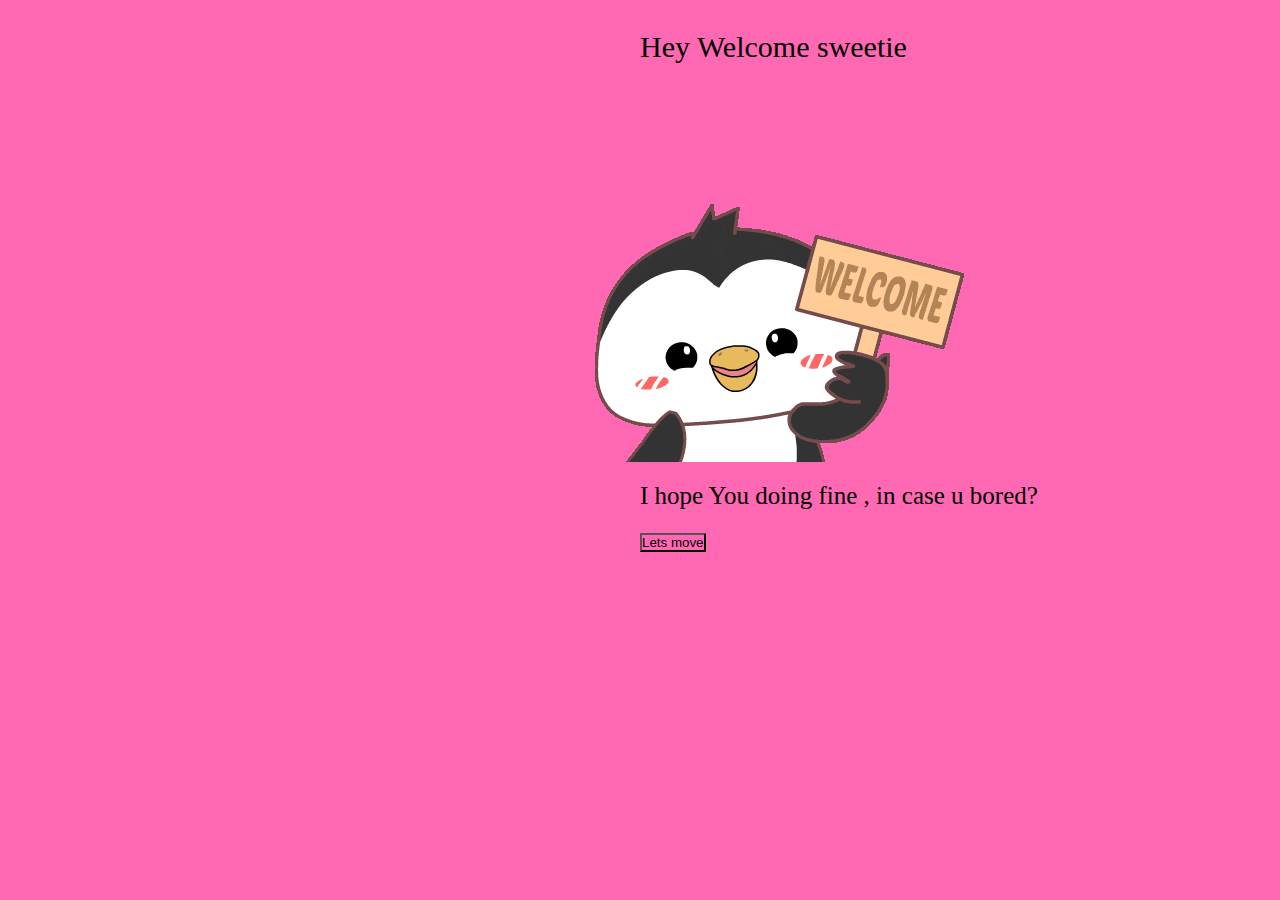
<file: index.html>
<!DOCTYPE html>
<html lang="en">
<head>
    <meta charset="UTF-8">
    <meta name="viewport" content="width=device-width, initial-scale=1.0">
    <title>Are U Oke?</title>
    <link rel="stylesheet" href="style.css">
    <link rel="second" href="second.html">
</head>
<body>
    <div id="alpha">
    <a>Hey Welcome sweetie</a>

    </div>    
    <br><br><br>
    <img src="images/image1.gif" alt="cat">
    
    <br>
    <div>
    <a id="from">I hope You doing fine , in case u bored? </a>
    </div>

    <div id="buttock">

    <button onclick="window.location.href = 'second.html';" >Lets move</button>

    </div>
</body>
</html>
</file>
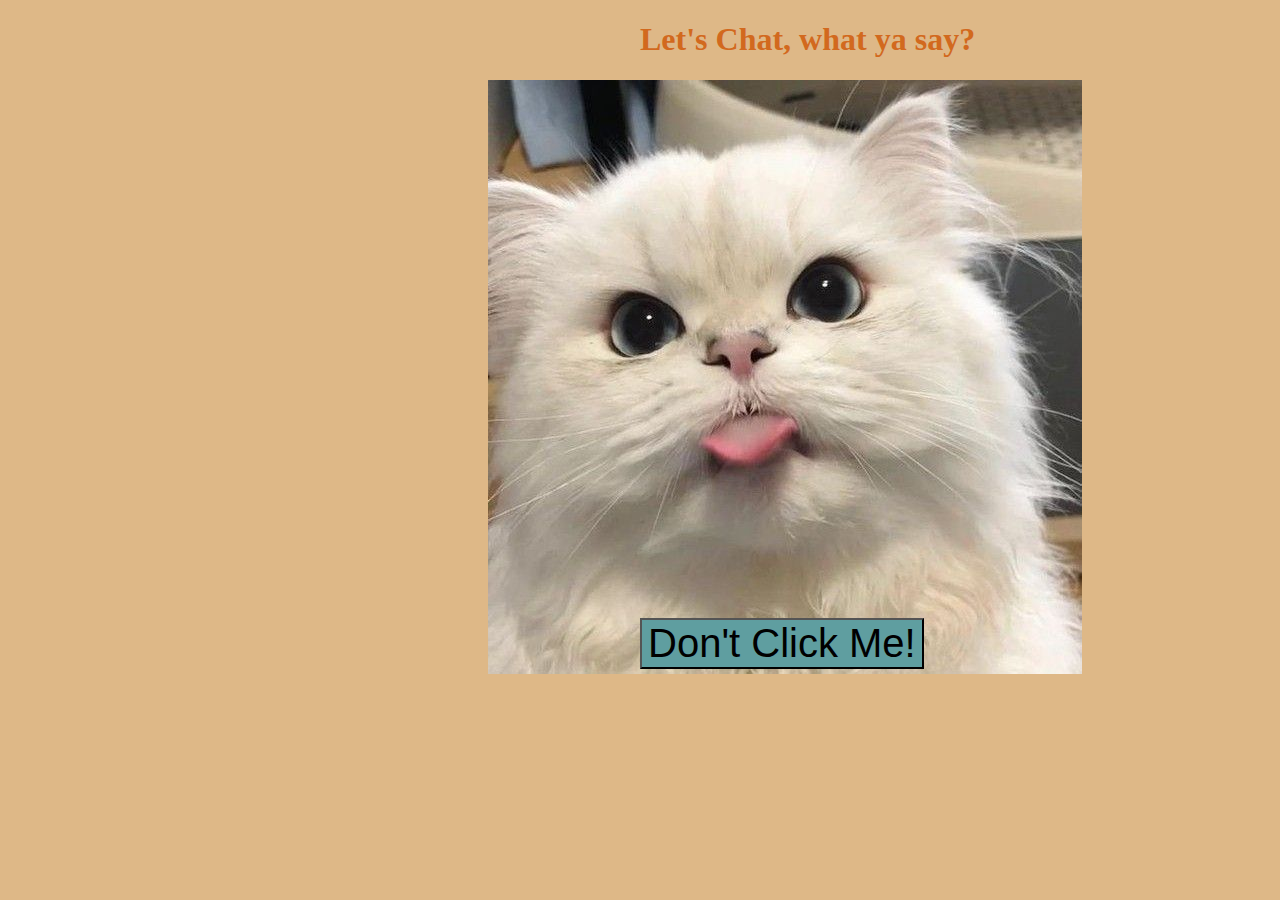
<file: second.html>
<!DOCTYPE html>
<html lang="en">
<head>
    <meta charset="UTF-8">
    <meta name="second" content="width=device-width, initial-scale=1.0">
    <link rel="stylesheet" href="style2.css">
    <title>Document</title>
</head>
<body>
    <h1>Let's Chat, what ya say?</h1>

    <div>
        <img src="images/image2.jpeg" alt="kittu">
    </div>

    <br>

    <a href="https://www.instagram.com/not_manthan___/">
        <button> Don't Click Me!</button>
    </a>

    
    
</body>
</html>
</file>
<file: style.css>
*{
    padding: 0%;
    margin: 0%;
    background-color: hotpink;
}
#alpha {
    background-color: rgb(183, 50, 201);
    font-size: 30px;
    display: inline;
    align-items: center;
    position: relative;
    top: 30px;
    left: 50%;
    right: 50%;
}

img {
    size-adjust: 30%;
    position: relative;
    left: 45%;
    right: 50%;
    
}

#from {
    position: relative;
    left: 50%;
    right: 50%;
    display: inline;
    font-size: 25px;

}

#buttock {
    font-size: 40px;
    display: inline;
    position: relative;
    left: 50%;
    right: 50%;
}
</file>
<file: style2.css>
* {
    background-color: burlywood;
}



button {

    background-color: cadetblue;
    position: relative;
    top: 500px;
    left: 50%;
    right: 50%;
    bottom: 50%;
    font-size: 40px;
}

div {
    height: 20px;
    width: 20px;

    position: relative;
    right: 50%;
    left: 38%;
}

h1 {
    position: relative;
    left: 50%;
    right: 50%;
    color: chocolate;
}
</file>
